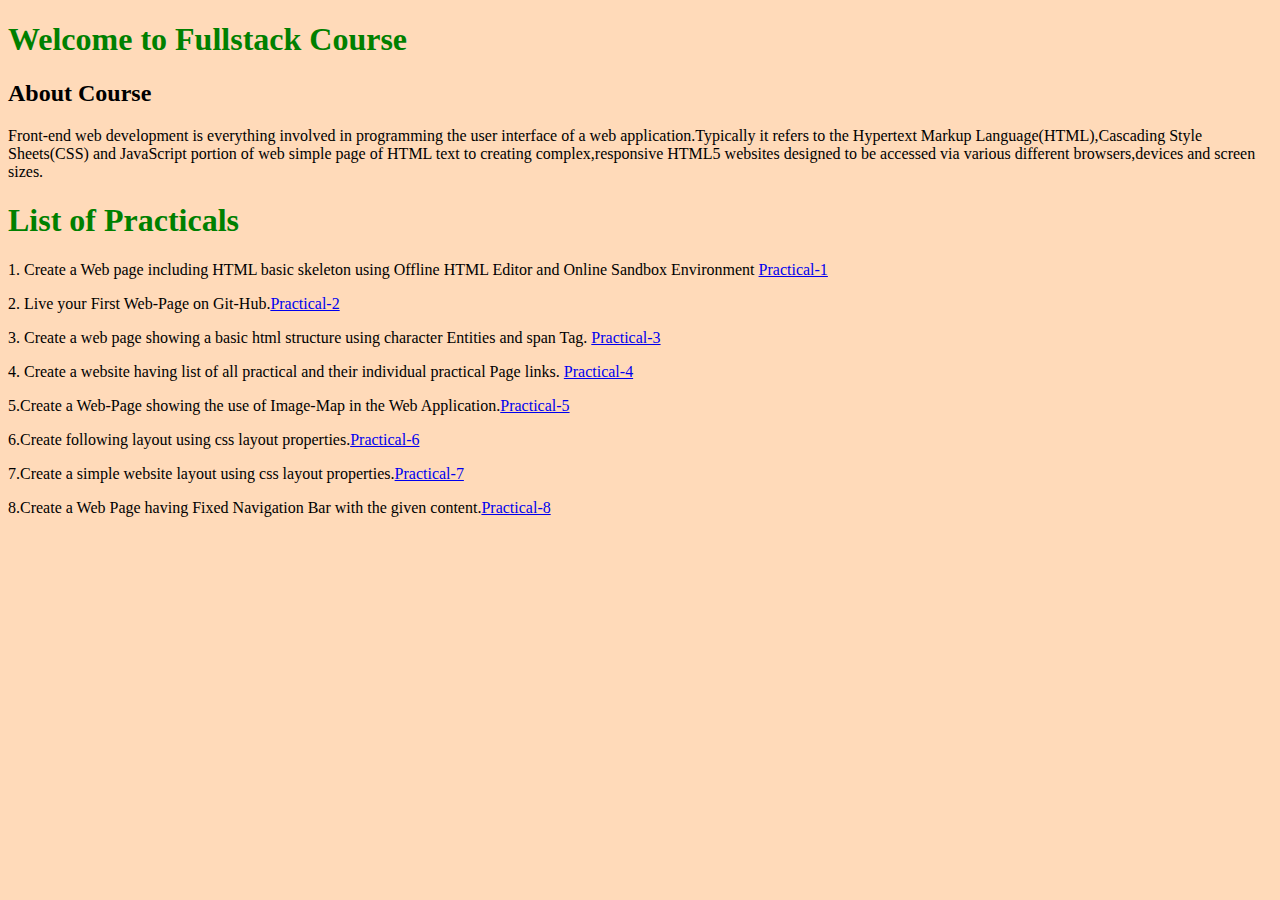
<file: index.html>
<!DOCTYPE html>
<html lang="en">
<head>
    <meta charset="UTF-8">
    <meta name="viewport" content="width=device-width, initial-scale=1.0">
    <title>Introduction to Git and Git-Hub</title>
</head>
<body style="background-color: peachpuff;">
    <h1 style="color: green;">Welcome to Fullstack Course</h1>
    <h2>About Course</h2>
    <p>Front-end web development is everything involved in programming the user interface of a web application.Typically it 
    refers to the Hypertext Markup Language(HTML),Cascading Style Sheets(CSS) and JavaScript portion of web simple page of 
    HTML text to creating complex,responsive HTML5 websites designed to be accessed via various different browsers,devices and screen sizes.</p>
    <h1 style="color: green;">List of Practicals</h1>
    <p>1. Create a Web page including HTML basic skeleton using Offline HTML Editor and Online Sandbox Environment <a href="practical/Practical-1.html">Practical-1</a></p>
    <p>2. Live your First Web-Page on Git-Hub.<a href="practical/Practical-2.html">Practical-2</a></p>
    <p>3. Create a web page showing a basic html structure using character Entities and span Tag. <a href="practical/Practical-3.html">Practical-3</a></p>
    <p>4. Create a website having list of all practical and their individual practical Page links. <a href="practical/Practical-4.html">Practical-4</a></p>
    <p>5.Create a Web-Page showing the use of Image-Map in the Web Application.<a href="practical/Practical-5.html">Practical-5</a></p>
    <p>6.Create following layout using css layout properties.<a href="practical/Practical-6.html">Practical-6</a></p>
    <p>7.Create a simple website layout using css layout properties.<a href="practical/Practical-7.html">Practical-7</a></p>
    <p>8.Create a Web Page having Fixed Navigation Bar with the given content.<a href="practical/Practical-8.html">Practical-8</a></p>
</body>
</html>
</file>
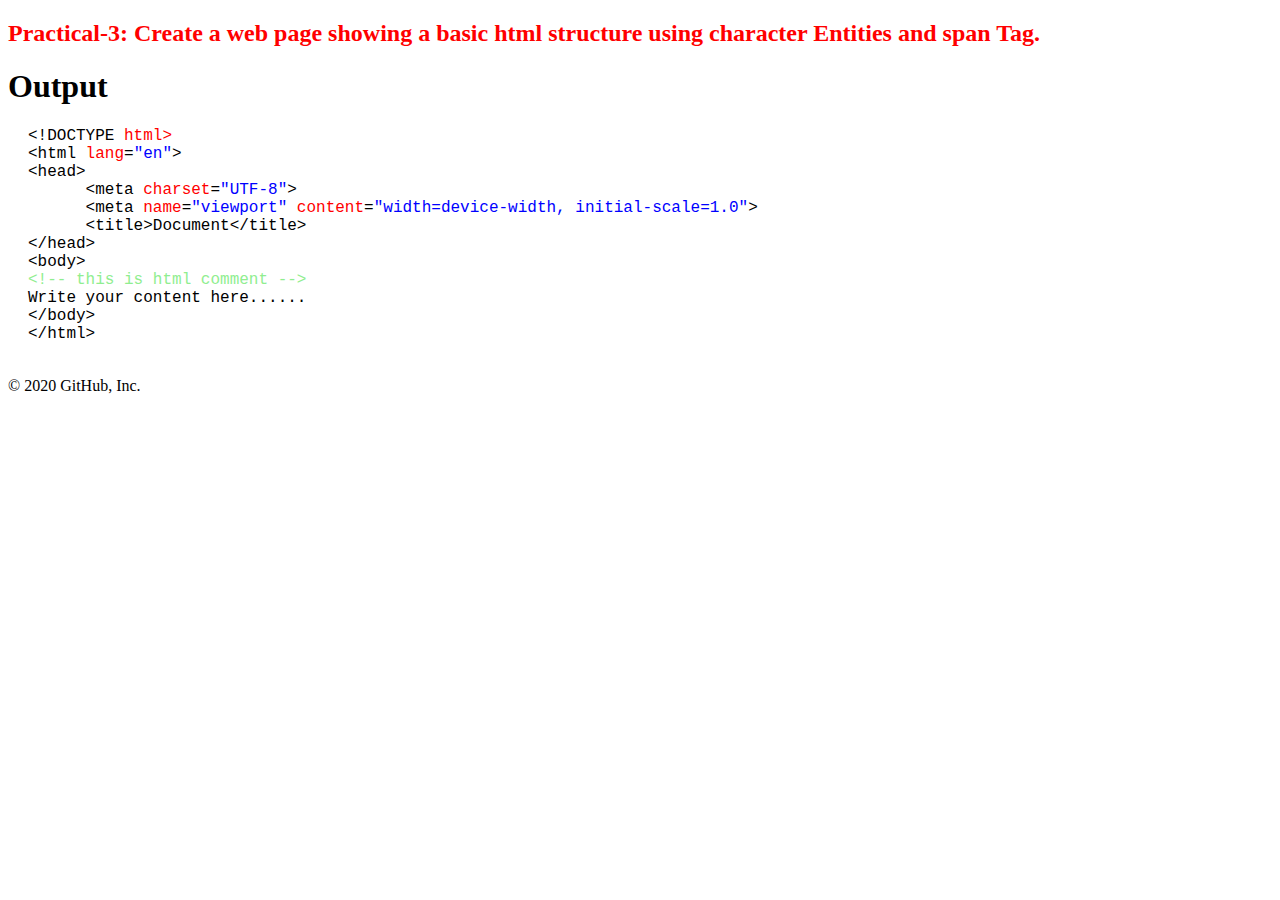
<file: practical/Practical-3.html>
<!DOCTYPE html>
<html lang="en">
<head>
    <meta charset="UTF-8">
    <meta name="viewport" content="width=device-width, initial-scale=1.0">
    <title>Practical-3</title>
</head>
<body>
    <h2 style="color: red;">Practical-3: Create a web page showing a basic html structure using character Entities and span Tag.</h2>
    <h1>Output</h1>
    <pre style=" margin-left: 20px; font-family:Consolas, 'Courier New', monospace ;">
&lt;!DOCTYPE <span style="color: red;">html&gt;</span>
&lt;html <span style="color:red">lang</span>=<span style="color:blue">"en"</span>&gt;
&lt;head&gt;
      &lt;meta <span style="color:red">charset</span>=<span style="color:blue">"UTF-8"</span>&gt;
      &lt;meta <span style="color: red;">name</span>=<span style="color: blue;">"viewport" </span><span style="color: red;">content</span>=<span style="color: blue;">"width=device-width, initial-scale=1.0"</span>&gt;
      &lt;title>Document&lt;/title&gt;
&lt;/head&gt;
&lt;body&gt;
<span style="color:lightgreen;">&lt;!-- this is html comment --&gt;</span>
Write your content here......
&lt;/body&gt;
&lt;/html&gt;
    </pre>
</body>
</html>
© 2020 GitHub, Inc.
</file>
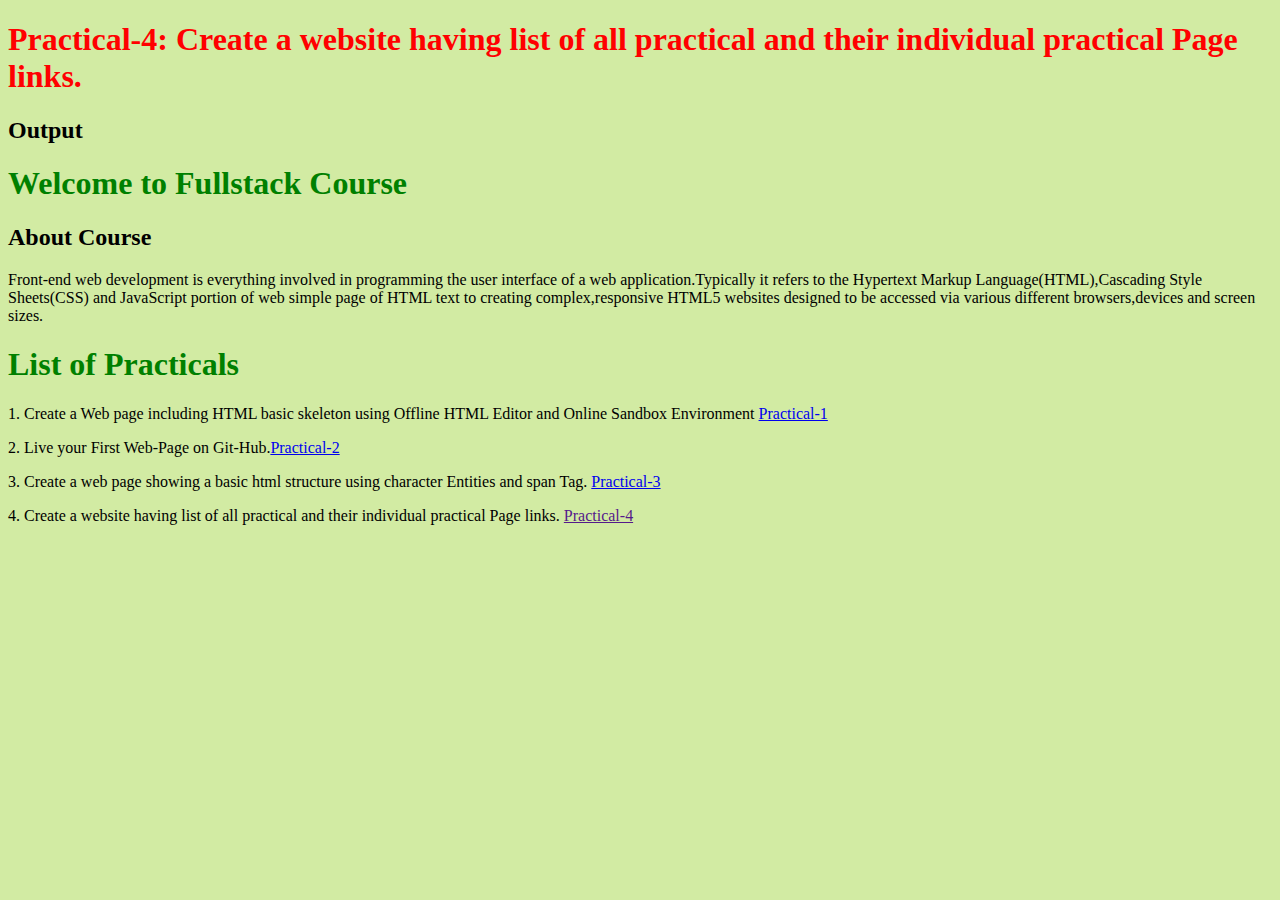
<file: practical/Practical-4.html>
<!DOCTYPE html>
<html lang="en">
<head>
    <meta charset="UTF-8">
    <meta name="viewport" content="width=device-width, initial-scale=1.0">
    <title>Introduction to Git and Git-Hub</title>
</head>
<body style="background-color: rgb(210, 235, 163);">
    <h1 style="color: red;">Practical-4: Create a website having list of all practical and their individual practical Page links.</h1>
    <h2>Output</h2>
    <h1 style="color: green;">Welcome to Fullstack Course</h1>
    <h2>About Course</h2>
    <p>Front-end web development is everything involved in programming the user interface of a web application.Typically it 
    refers to the Hypertext Markup Language(HTML),Cascading Style Sheets(CSS) and JavaScript portion of web simple page of 
    HTML text to creating complex,responsive HTML5 websites designed to be accessed via various different browsers,devices and screen sizes.</p>
    <h1 style="color: green;">List of Practicals</h1>
    <p>1. Create a Web page including HTML basic skeleton using Offline HTML Editor and Online Sandbox Environment <a href="Practical-1.html">Practical-1</a></p>
    <p>2. Live your First Web-Page on Git-Hub.<a href="Practical-2.html">Practical-2</a></p>
    <p>3. Create a web page showing a basic html structure using character Entities and span Tag. <a href="Practical-3.html">Practical-3</a></p>
    <p>4. Create a website having list of all practical and their individual practical Page links. <a href="" target="_self">Practical-4</a></p>
</body>
</html>
</file>
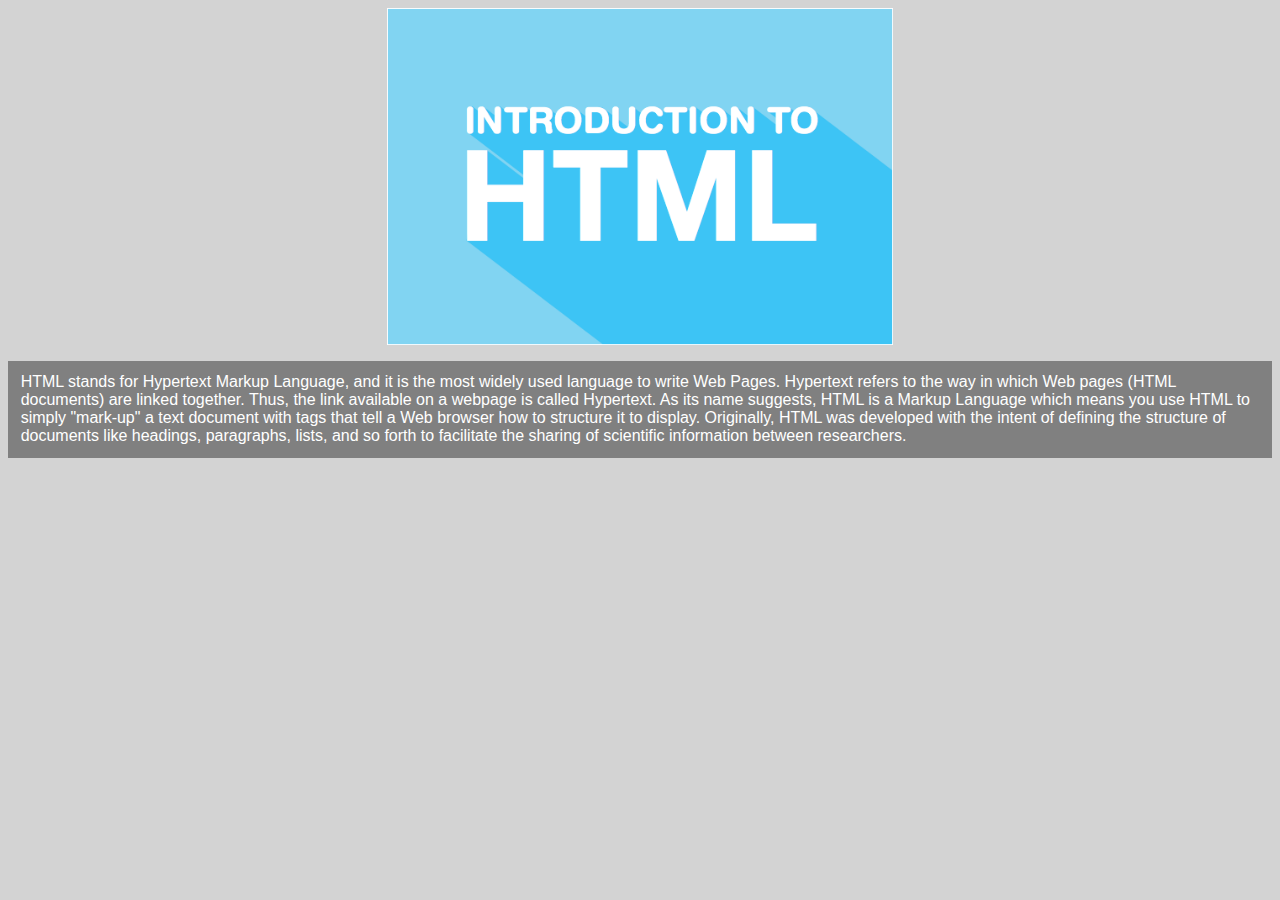
<file: practical/Practical-5_A.html>
<!DOCTYPE html>
<html lang="en">
<head>
    <meta charset="UTF-8">
    <meta name="viewport" content="width=device-width, initial-scale=1.0">
    <title>HTML Introduction</title>
    <link rel="stylesheet" href="../css/style.css">
</head>
<body>
    <img class=image src="../images/html.png" alt="Introduction to HTML">
    <p class="pages">HTML stands for Hypertext Markup Language, and it is the most widely used language to write Web Pages.
        Hypertext refers to the way in which Web pages (HTML documents) are linked together. Thus, the link available on a webpage is called Hypertext.
        As its name suggests, HTML is a Markup Language which means you use HTML to simply "mark-up" a text document with tags that tell a Web browser how to structure it to display.
        Originally, HTML was developed with the intent of defining the structure of documents like headings, paragraphs, lists, and so forth to facilitate the sharing of scientific information between researchers.</p>
</body>
</html>
</file>
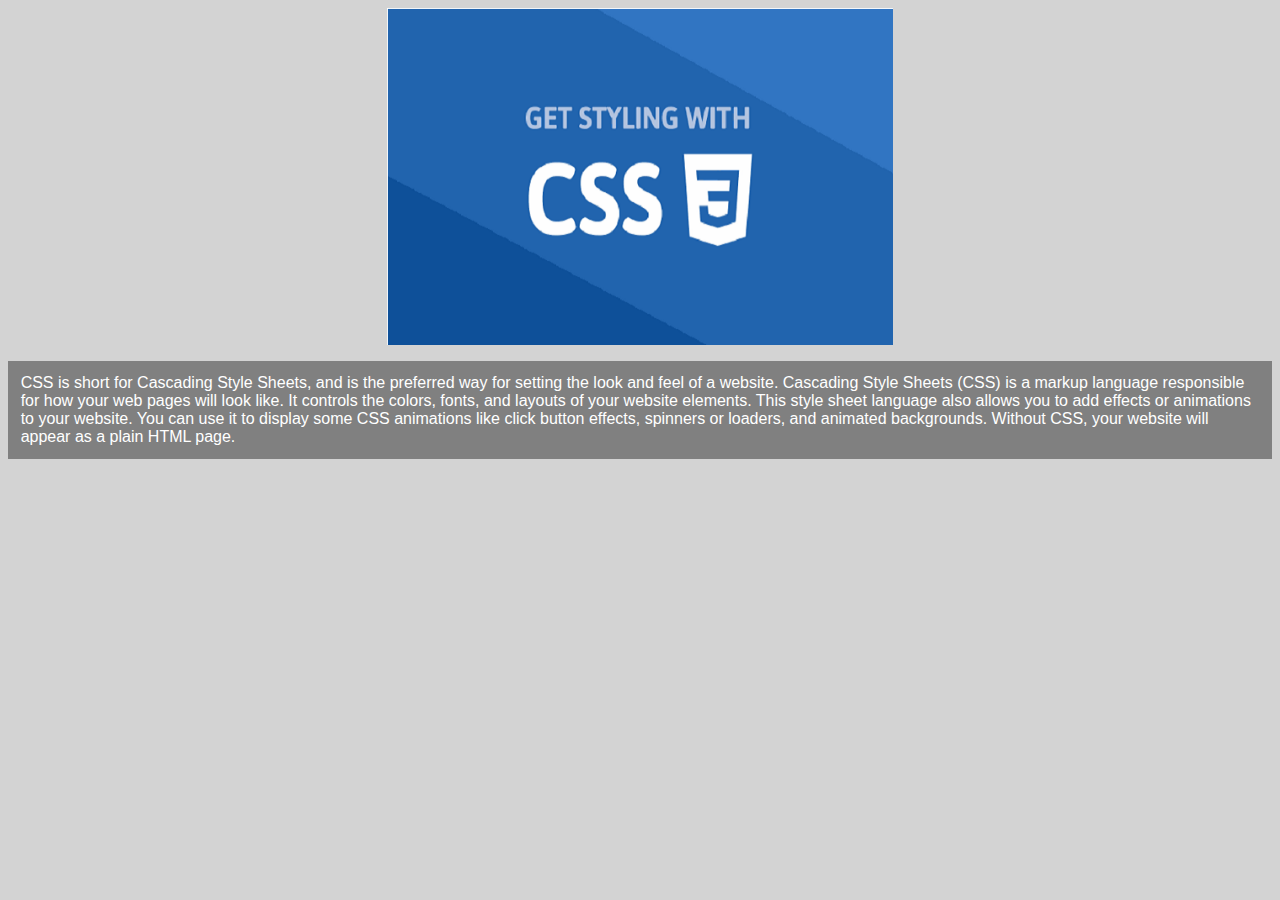
<file: practical/Practical-5_B.html>
<!DOCTYPE html>
<html lang="en">
<head>
    <meta charset="UTF-8">
    <meta name="viewport" content="width=device-width, initial-scale=1.0">
    <title>Introduction to CSS</title>
    <link rel="stylesheet" href="../css/style.css">
</head>
<body>
    <img class="image" src="../images/css.png" alt="Introduction to CSS">
    <p class="pages">CSS is short for Cascading Style Sheets, and is the preferred way for setting the look and feel of a website. Cascading Style Sheets (CSS) is a markup language responsible for how your web pages will look like. It controls the colors, fonts, and layouts of your website elements.
        This style sheet language also allows you to add effects or animations to your website. You can use it to display some CSS animations like click button effects, spinners or loaders, and animated backgrounds. Without CSS, your website will appear as a plain HTML page. </p>
</body>
</html>
</file>
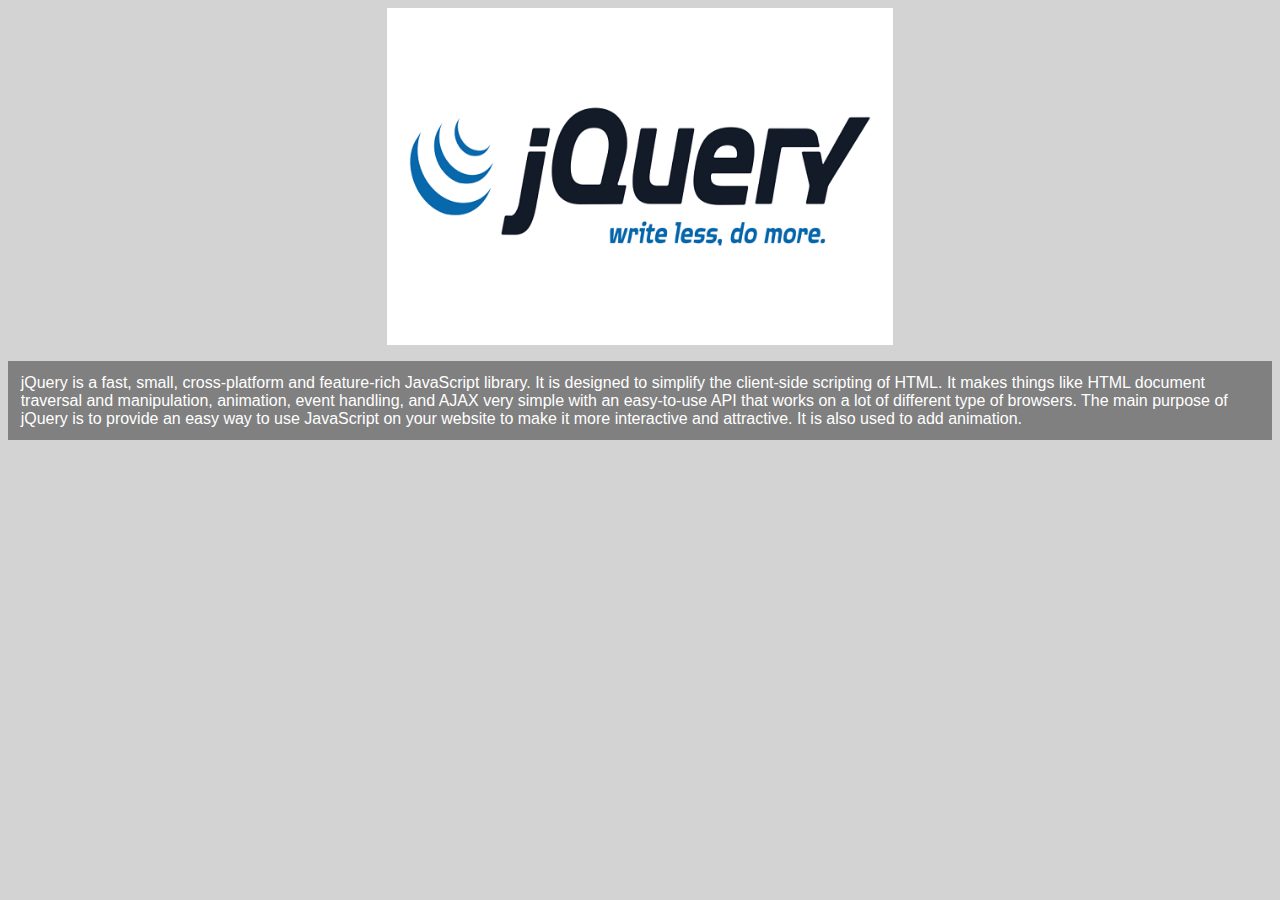
<file: practical/Practical-5_C.html>
<!DOCTYPE html>
<html lang="en">
<head>
    <meta charset="UTF-8">
    <meta name="viewport" content="width=device-width, initial-scale=1.0">
    <title>Introduction to Jquery</title>
    <link rel="stylesheet" href="../css/style.css">
</head>
<body>
    <img class="image" src="../images/jquery.png" alt="Introduction to jquery">
    <p class="pages">jQuery is a fast, small, cross-platform and feature-rich JavaScript library. It is designed to simplify the client-side scripting of HTML.
         It makes things like HTML document traversal and manipulation, animation, event handling, and AJAX very simple with an easy-to-use API that works on a lot of different type of browsers.
        The main purpose of jQuery is to provide an easy way to use JavaScript on your website to make it more interactive and attractive. It is also used to add animation. </p>
</body>
</html>
</file>
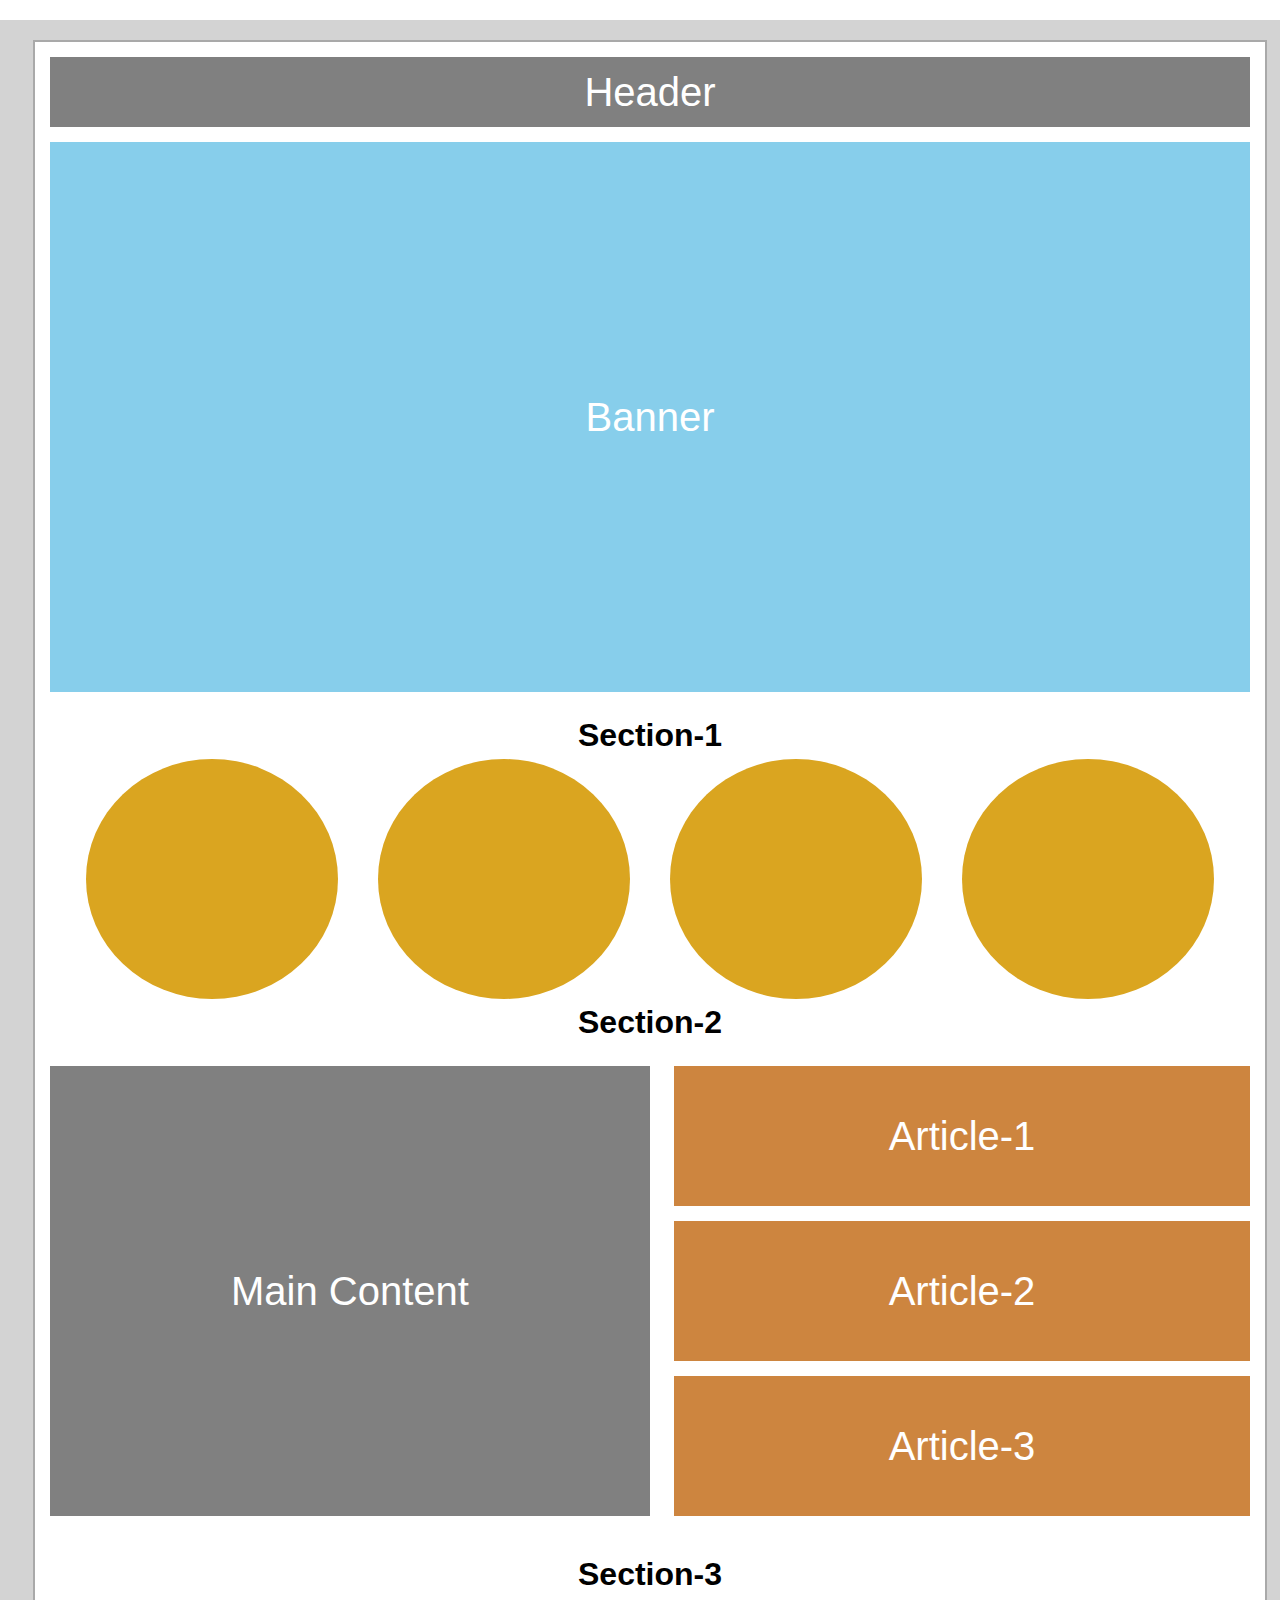
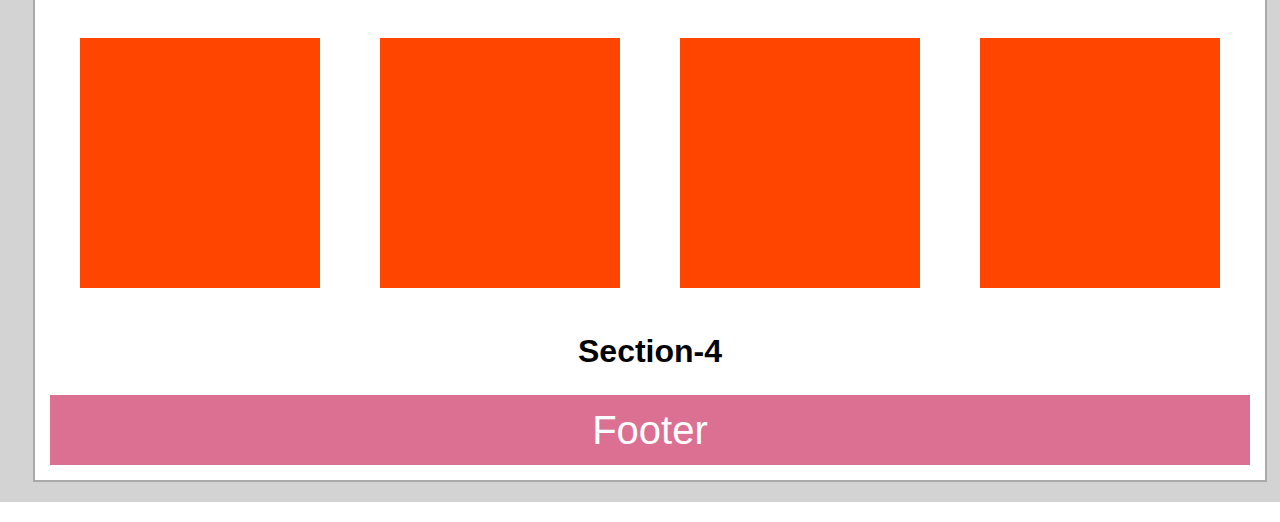
<file: practical/Practical-7.html>
<!DOCTYPE html>
<html lang="en">

<head>
    <meta charset="UTF-8">
    <meta name="viewport" content="width=device-width, initial-scale=1.0">
    <title>Practical-7</title>
</head>
<style>
    * {
        margin: 0;
        padding: 0;
        font-family: Arial, Helvetica, sans-serif;
    }

    #big-container {
        width: 1300px;
        background-color: lightgray;
        margin: 20px auto;
        padding: 20px 0px;

    }

    #container {
        background-color: white;
        border:2px solid darkgray;
        padding: 15px;
        width: 1200px;
        margin: 0px auto;
    }

    #header {
        background-color: gray;
        height: 70px;
        margin-bottom: 15px;
        display: flex;
        justify-content: center;
        align-items: center;
        font-size: 40px;
        color: white;
    }

    #banner {
        width: 100%;
        height: 550px;
        background-color: skyblue;
        display: flex;
        justify-content: center;
        align-items: center;
        font-size: 40px;
        color: white;
    }

    h1 {
        text-align: center;
        margin: 25px auto;
    }

    #section-1 {
        width: 100%;
        height: 200px;
        display: flex;
        justify-content: center;
        align-items: center;

    }

    #section-1::after {
        content: '';
        display: block;
        clear: both;
    }

    .img {
        width: 21%;
        height: 120%;
        background-color: goldenrod;
        border-radius: 50%;
        display: inline-block;
        margin: 20px 20px;
    }

    #section-2::after {
        content: '';
        display: block;
        clear: both;

    }

    #left-side-content {
        width: 50%;
        height: 450px;
        float: left;
        background-color: gray;
        display: flex;
        justify-content: center;
        align-items: center;
        font-size: 40px;
        color: white;
    }

    #right-side-article {
        width: 48%;
        float: right;

    }

    .article {
        width: 100%;
        height: 140px;
        background-color: peru;
        margin-bottom: 15px;
        display: flex;
        justify-content: center;
        align-items: center;
        font-size: 40px;
        color: white;
    }

    #section-3 {
        display: flex;
        justify-content: center;
        align-items: center;
    }

    #section-3::after {
        content: '';
        display: block;
        clear: both;
    }


    .box {
        background-color: orangered;
        float: left;
        width: 20%;
        height: 250px;
        margin: 20px 30px;
    }

    #footer {
        background-color: palevioletred;
        height: 70px;
        margin-top: 15px;
        display: flex;
        justify-content: center;
        align-items: center;
        font-size: 40px;
        color: white;
    }
</style>

<body>
    <div id="big-container">
        <div id="container">
            <div id="header">Header</div>
            <div id="banner">Banner</div>
            <h1>Section-1</h1>
            <div id="section-1">
                <div class="img"></div>
                <div class="img"></div>
                <div class="img"></div>
                <div class="img"></div>
            </div>
            <h1>Section-2</h1>
            <div id="section-2">
                <div id="left-side-content">Main Content</div>
                <div id="right-side-article">
                    <div class="article">Article-1</div>
                    <div class="article">Article-2</div>
                    <div class="article">Article-3</div>
                </div>
            </div>
            <h1>Section-3</h1>
            <div id="section-3">
                <div class="box"></div>
                <div class="box"></div>
                <div class="box"></div>
                <div class="box"></div>
            </div>
            <h1>Section-4</h1>
            <div id="footer">Footer</div>
        </div>
    </div>

</body>

</html>
</file>
<file: css/style.css>
body{
    background-color:lightgray;
    font-family: Arial, Helvetica, sans-serif;
}
.map1{
    width: 80%;
    display: block;
    margin-left: auto;
    margin-right: auto;
}
.map2{
    display: block;
    margin-left: auto;
    margin-right: auto;
}
img.map1, map area{
    outline: none;
}
img.map2, map area{
    outline: none;
}

#h2{
    text-align: center;
    color: white;
}
#red-color{
    text-align: center;
    color: red;
}
.image{
    width: 40%;
    height: 40%;
    display: block;
    margin-left: auto;
    margin-right: auto;
}
.pages{
    color: white;
    background-color: grey;
    padding-left: 1%;
    padding-top: 1%;
    padding-right: 1%;
    padding-bottom: 1%;
}
</file>
